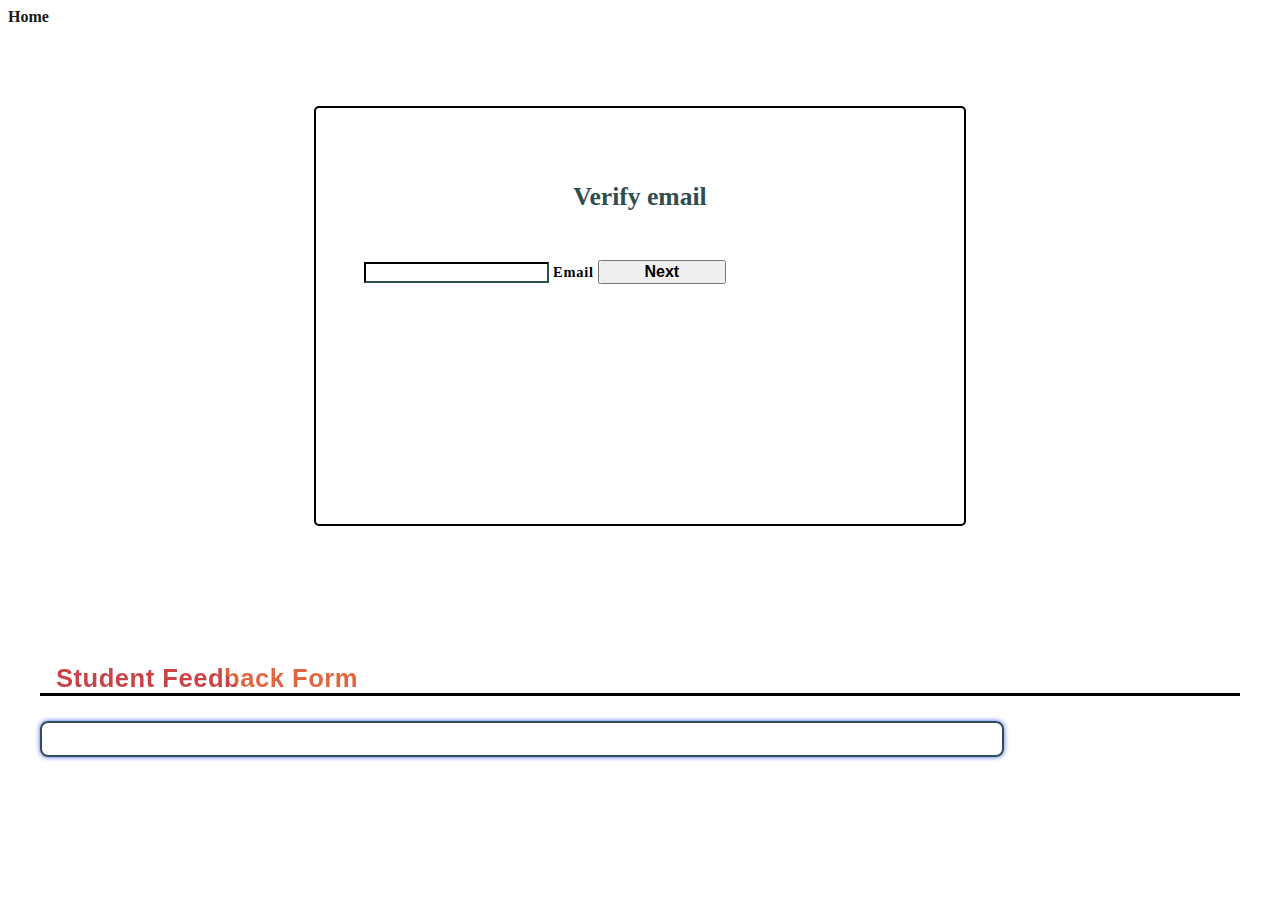
<file: feedback.html>
<!DOCTYPE html>
<html lang="en">

<head>
    <!-- Required meta tags -->
    <meta charset="utf-8" />
    <meta name="viewport" content="width=device-width, initial-scale=1" />

    <!-- Bootstrap CSS -->
    <link href="https://cdn.jsdelivr.net/npm/bootstrap@5.1.3/dist/css/bootstrap.min.css" rel="stylesheet" integrity="sha384-1BmE4kWBq78iYhFldvKuhfTAU6auU8tT94WrHftjDbrCEXSU1oBoqyl2QvZ6jIW3" crossorigin="anonymous" />

    <link href="https://fonts.googleapis.com/css?family=Archivo+Black&display=swap" rel="stylesheet">

    <link rel="stylesheet" href="https://cdn.linearicons.com/free/1.0.0/icon-font.min.css">

    <!-- <link href="//netdna.bootstrapcdn.com/twitter-bootstrap/2.3.2/css/bootstrap-combined.no-icons.min.css" rel="stylesheet">
    <link href="//netdna.bootstrapcdn.com/font-awesome/3.2.1/css/font-awesome.css" rel="stylesheet"> -->

    <link rel="stylesheet" href="css/style.css" />
    <title>Student feedback</title>
</head>

<body>
    <nav class="navbar navbar-dark bg-dark fixed-top">
        <div class="container-fluid">
            <a class="light navbar-brand ">Home</a>
            <!-- <a class="light navbar-brand ">Home</a> -->
            <a><i class="icofont-ui-brightness"></i></a>
        </div>
    </nav>

    <div class="verifyEmail">
        <form method="post">
            <h3>Verify email</h3>
            <div class="form-floating mb-3">
                <input type="email" name="email" pattern="[a-z0-9]{3,}@mitaoe.ac.in$" title="example@mitaoe.ac.in" class="form-control" id="floatingEmail" required>
                <label for="floatingEmail">Email</label>
                <button type="submit" aria-label="Next" class="emailVerification btn btn-outline-primary btn-sm mt-3">Next</button>
            </div>
        </form>
    </div>

    <section class="errorPage mt-5" id="errorPage"></section>

    <section class="feedback mt-5 d-none" id="feedback">
        <div class="container forms d-flex flex-column align-items-center mb-3 mt-3">
            <h3 class="">Student Feedback Form</h3>
            <div class="student-info"></div>
            <div class="feedback-forms container mt-3 d-none">
                <!-- Rating forms will appear here... -->
            </div>
        </div>
    </section>

    <!-- Optional JavaScript; choose one of the two! -->

    <!-- Option 1: Bootstrap Bundle with Popper -->
    <script src="https://cdn.jsdelivr.net/npm/bootstrap@5.1.3/dist/js/bootstrap.bundle.min.js" integrity="sha384-ka7Sk0Gln4gmtz2MlQnikT1wXgYsOg+OMhuP+IlRH9sENBO0LRn5q+8nbTov4+1p" crossorigin="anonymous"></script>

    <!-- jQuery -->
    <script type="text/javascript" src="http://ajax.googleapis.com/ajax/libs/jquery/3.5.1/jquery.min.js"></script>

    <!-- JavaScript file -->
    <script src="js/main.js"></script>
</body>

</html>
</file>
<file: css/style.css>
body::-webkit-scrollbar {
    width: .5rem;
}

body::-webkit-scrollbar-track {
    box-shadow: inset 0 0 6px rgba(0, 0, 0, 0.3);
}

body::-webkit-scrollbar-thumb {
    background-color: darkgrey;
    outline: 1px solid darkslategrey;
}

nav .dark {
    color: antiquewhite;
}

nav .light {
    cursor: pointer;
    color: rgb(26, 25, 25)!important;
    font-weight: 650;
}


/* nav .icofont-ui-brightness {
    font-size: 1rem;
    color: black;
} */


/* .navbar a {
    display: inline-block;

position: relative;
transition: 0.3s;
font-size: 1.5rem;

padding: 2.1rem .3rem;

font-weight: 800;
font-family: "Raleway",
sans-serif;

}
.togglemode {
    background: none;
    font-size: 2.5rem;
    margin: 0;
    transition: all 0.5s linear;
}
.togglemode:hover {
    transform: rotate(360deg);
    color: #dd0e61;
}
*/

.feedback {
    padding: 2rem;
}

.container h3 {
    font-size: 1.6rem;
    font-family: Arial, Helvetica, sans-serif;
    border-bottom: 3px solid black;
    letter-spacing: 0.5px;
    padding: 0rem 1rem 0rem 1rem;
    font-weight: 700;
    /* background: -webkit-linear-gradient(#eee, #333);
    -webkit-background-clip: text;
    -webkit-text-fill-color: transparent; */
    background-color: #CA4246;
    /* Create the gradient. */
    background-image: linear-gradient( 45deg, #CA4246 16.666%, #E16541 16.666%, #E16541 33.333%, #F18F43 33.333%, #F18F43 50%, #8B9862 50%, #8B9862 66.666%, #476098 66.666%, #476098 83.333%, #A7489B 83.333%);
    /* Set the background size and repeat properties. */
    background-size: 100%;
    background-repeat: repeat;
    /* Use the text as a mask for the background. */
    /* This will show the gradient as a text color rather than element bg. */
    -webkit-background-clip: text;
    -webkit-text-fill-color: transparent;
    /* Animate the text when loading the element. */
    /* This animates it on page load and when hovering out. */
    animation: rainbow-text-simple-animation-rev 0.75s ease forwards;
}

.container h3:hover {
    animation: rainbow-text-simple-animation 0.5s ease-in forwards;
}

@keyframes rainbow-text-simple-animation-rev {
    0% {
        background-size: 650%;
    }
    40% {
        background-size: 650%;
    }
    100% {
        background-size: 100%;
    }
}


/* Move the background and make it larger. */


/* Animation shown when hovering over the text. */

@keyframes rainbow-text-simple-animation {
    0% {
        background-size: 100%;
    }
    80% {
        background-size: 650%;
    }
    100% {
        background-size: 650%;
    }
}

.container .student-details {
    max-width: 30rem;
    max-height: 35rem;
    border: 2px solid darkslategrey;
    border-radius: 0.5rem;
    box-shadow: rgb(38, 57, 77) 0px 20px 30px -10px;
}

.container button {
    margin: 0;
    width: 8rem;
    font-size: .9rem;
    font-weight: 800;
    letter-spacing: 1px;
    border-width: 0.1rem;
}

.container .student-details input,
label,
select,
option {
    font-size: .9rem;
    font-weight: 600;
    letter-spacing: .8px;
    height: 3rem;
    border-width: 0.1rem;
}

.container form .form-select {
    border-width: 0.1rem;
}


/* Feedback section */

.container .feedback-forms {
    position: relative;
    border: 2px solid darkslategrey;
    border-radius: 0.5rem;
    margin: 0;
    padding: 1rem;
    width: 58rem;
    /* max-width: 60rem; */
    min-width: 20rem;
    overflow: hidden;
    /* box-shadow: rgba(136, 165, 191, 0.48) 6px 2px 16px 0px, rgba(255, 255, 255, 0.8) -6px -2px 16px 0px; */
    /*     box-shadow: rgba(136, 165, 191, 0.48) 6px 2px 16px 0px, rgba(255, 255, 255, 0.8) -6px -2px 16px 0px; */
    /*     box-shadow: -5px -5px 10px;*/
    /*     box-shadow: inset 0 0 5px 5px olive; */
    box-shadow: inset 0 0 6px #3d5afe;
    box-shadow: 0 0 5px #3d5afe;
}

@media only screen and (max-width: 600px) {
    .container .feedback-forms {
        width: 30rem;
    }
}

@media only screen and (max-width: 486px) {
    .container .feedback-forms {
        width: 25rem;
    }
}

.feedback-forms form {
    width: 100%;
    height: auto;
    overflow: initial;
    overflow-x: hidden;
    margin: 1rem auto;
}

.feedback-forms .course-details {
    position: relative;
    width: 100%;
    max-width: 56rem;
    min-width: 19rem;
    font-size: 1rem;
    font-weight: 600;
    padding: 0;
    margin: 0;
    display: flex;
    justify-content: space-between;
    border-bottom: 3px solid darkslategrey;
}

.feedback-forms .course-details div {
    position: relative;
    width: 31%;
    text-align: center;
    /* width: 100%; */
    /* max-width: 56rem; */
    /* min-width: 19rem; */
    /* height: auto; */
    font-size: 1rem;
    font-weight: 700;
}

.feedback-forms .heading {
    width: 100%;
    /* min-width: 100%; */
    margin: auto 0rem;
    display: flex;
    justify-content: center;
}

.feedback-forms .heading h5:first-child {
    width: 20% !important;
}

.feedback-forms .heading h5 {
    width: 15%;
    text-align: center;
    max-width: 15rem;
    padding: 0.2rem;
    font-size: 1rem;
    font-weight: 600;
    justify-content: center;
}

.all-ratings {
    width: 100%;
}

.feedback-forms form .ratings {
    position: relative;
    width: 100%;
    display: flex;
    justify-content: center;
    align-items: center;
    padding: 0.5rem 0rem;
    border-bottom: 2px solid darkslategrey;
    box-shadow: 5px 5px 5px 5px solid #000;
}

.feedback-forms form .ratings .title {
    width: 20% !important;
    height: auto;
    font-size: 1rem;
    font-weight: 600;
    word-wrap: break-word;
    overflow-wrap: break-word;
    overflow-x: scroll;
    /* min-width: 10rem; */
    /* display: flex; */
    /* padding: 0rem 1rem 0rem 1rem; */
    /* justify-content: left; */
}

.feedback-forms form .ratings .title span {
    color: red;
}

.feedback-forms form .ratings .title::-webkit-scrollbar {
    display: none;
}

.feedback-forms form .ratings .rating {
    width: 15%;
    padding: 1rem 0rem;
    font-size: 1.2rem;
    display: flex;
    font-weight: 600;
    align-items: center;
    justify-content: center;
    margin: 0 !important;
    /* vertical-align: middle; */
}

.feedback-forms form .ratings .form-check-input {
    border-color: darkslategrey;
    margin: 0rem auto;
}

.feedback-forms form .navigateBtn {
    width: 100%;
}

.feedback-forms form .prev {
    float: left;
}

.feedback-forms form .next,
.submitForm {
    float: right;
}

.feedback-forms form .pageNumber {
    margin: auto;
    width: 5rem;
    font-weight: 600;
}

.errorPage {
    width: 100%;
    margin: auto;
}

.errorPage .outer-box {
    width: 40rem;
    height: 15rem;
    margin: auto;
    box-shadow: 5px 5px 5px 5px solid #000;
}

.errorPage .inner-box {
    width: 40rem;
    height: 15rem;
    margin: auto;
    padding-top: 8rem;
    border: 3px solid black;
    border-radius: 1rem;
    border-bottom: 3px solid #ff1744;
    box-shadow: 0px 5px #ff1744;
    border-top: none;
    outline: none;
}

.errorPage .inner-box h1 {
    width: fit-content;
    margin: auto;
    font-size: 2rem;
    font-weight: 700;
    text-shadow: 1px 2px gray;
}

.errorPage .inner-box p {
    width: fit-content;
    margin: auto;
    margin-top: 1rem;
    font-size: 1rem;
    font-weight: 500;
    color: darkslategrey;
}

.verifyEmail {
    margin: 5rem;
    display: flex;
    justify-content: center;
}

.verifyEmail form {
    width: 50%;
    height: 20rem;
    padding: 3rem;
    border: 2px solid #000;
    border-radius: 5px;
    ;
}

.verifyEmail form h3 {
    font-size: 1.6rem;
    font-weight: 700;
    color: darkslategrey;
    margin-bottom: 3rem;
    text-align: center;
}

.verifyEmail form input {
    border-color: darkslategray;
    margin-bottom: 2rem;
}

.verifyEmail form button {
    /* padding: .3rem 1rem; */
    width: 8rem;
    font-size: 1rem;
    font-weight: 700;
    margin-bottom: 1rem;
}
</file>
